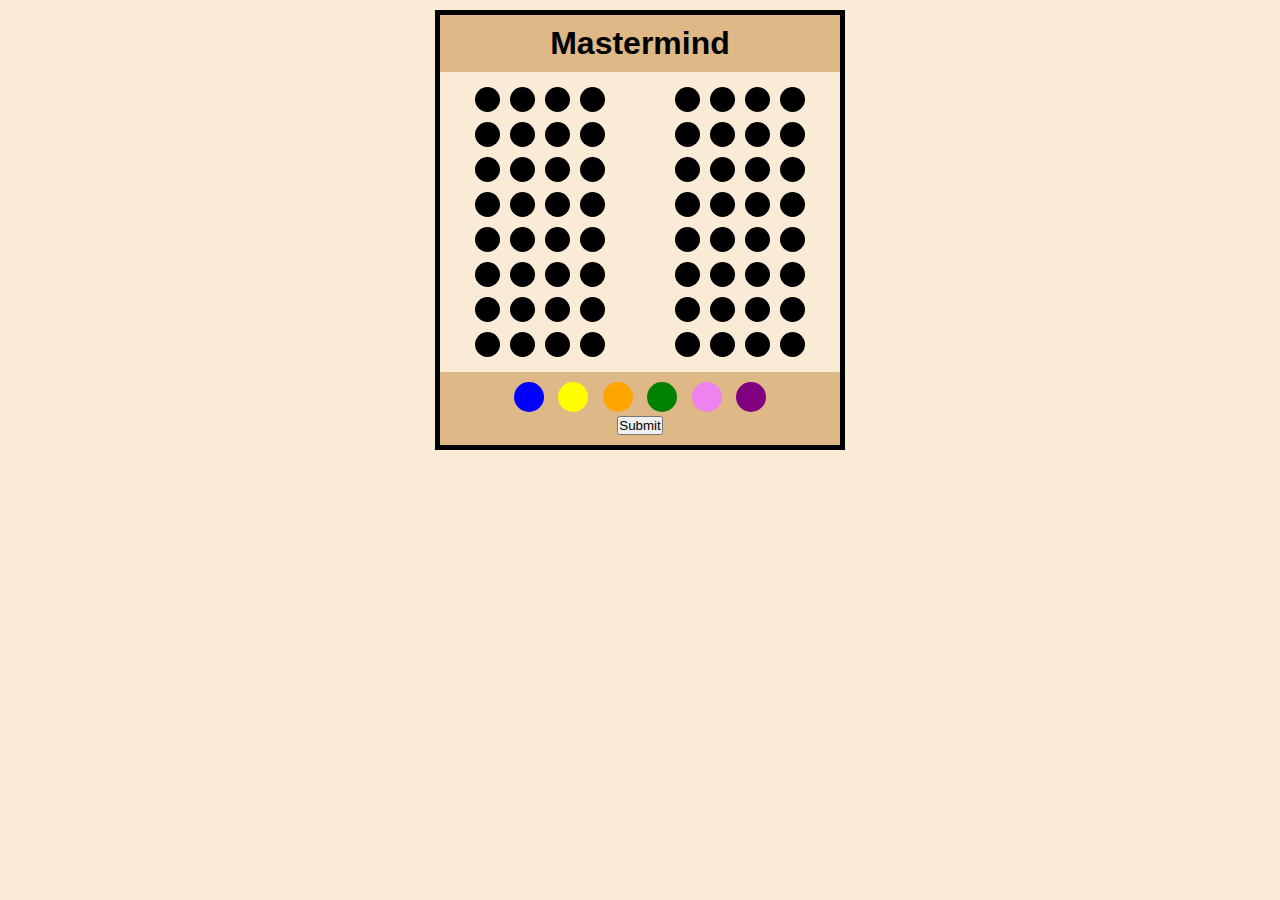
<file: index.html>
<!DOCTYPE html>
<html lang="en">
  <head>
    <meta charset="UTF-8" />
    <meta name="viewport" content="width=device-width, initial-scale=1.0" />
    <title>Mastermind Game</title>
    <link rel="stylesheet" href="style.css" />
  </head>
  <body>
    <div id="game">
      <header>
        <h1>Mastermind</h1>
      </header>
      <main></main>
      <footer>
        <div id="div-select-color">
          <div class="color-circle blue" data-color="blue"></div>
          <div class="color-circle yellow" data-color="yellow"></div>
          <div class="color-circle orange" data-color="orange"></div>
          <div class="color-circle green" data-color="green"></div>
          <div class="color-circle violet" data-color="violet"></div>
          <div class="color-circle purple" data-color="purple"></div>
        </div>
        <button id="submit-btn">Submit</button>
      </footer>
    </div>
    <script src="game.js"></script>
  </body>
</html>
</file>
<file: style.css>
* {
    margin: 0;
    padding: 0;
    font-family: sans-serif;
}

html {
    background-color: antiquewhite;
}

#game {
    text-align: center;
    color: black;
    border: 5px solid;
    max-width: 400px;
    margin: 10px auto;    
}

header, footer {
    background-color: burlywood;
    padding: 10px;
}

main {
    margin: 10px auto;
}

.try {
    display: flex;
    justify-content: space-around;
}

.left,
.right {
    display: flex;
}

.left > div,
.right > div {
    width: 25px;
    height: 25px;
    border-radius: 50%;
    background-color: black;
    display: flex;
    margin: 5px;
}

/* Style for color circles */
.color-circle {
    width: 30px;
    height: 30px;
    border-radius: 50%;
    display: inline-block;
    margin: 0 5px;
    cursor: pointer;
}

.blue { background-color: blue; }
.yellow { background-color: yellow; }
.orange { background-color: orange; }
.green { background-color: green; }
.violet { background-color: violet; }
.purple { background-color: purple; }

.feedback-circle {
    width: 15px;
    height: 15px;
    border-radius: 50%;
    background-color: lightgray;
    margin: 3px;
}
</file>
